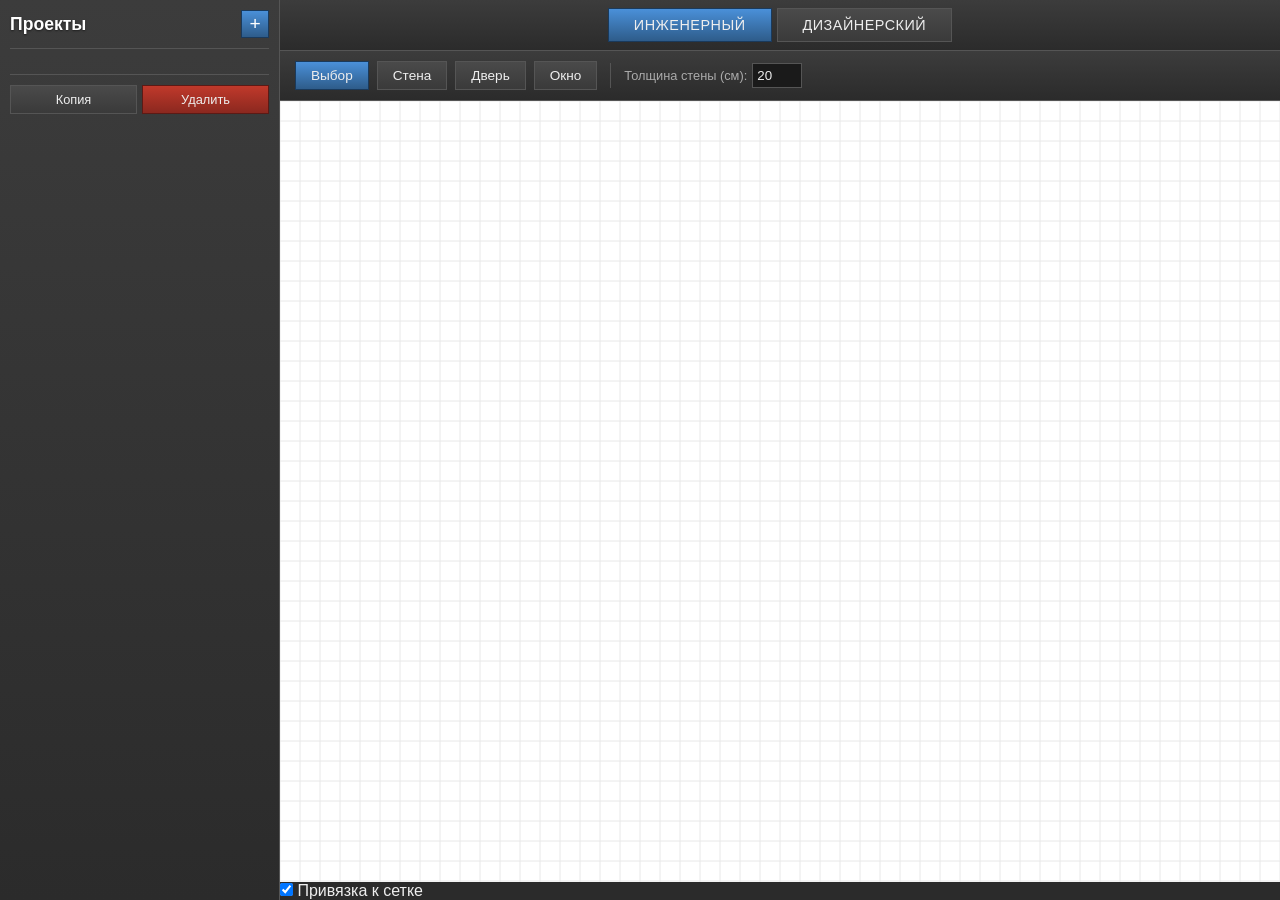
<file: index.html>
<!DOCTYPE html>
<html lang="ru">
<head>
    <meta charset="UTF-8">
    <meta name="viewport" content="width=device-width, initial-scale=1.0">
    <title>Планировщик Квартир</title>
    <link rel="stylesheet" href="styles.css">
</head>
<body>
    <div id="app">
        <!-- Левая панель проектов -->
        <aside id="sidebar">
            <div class="panel-header">
                <h2>Проекты</h2>
                <button id="newProjectBtn" title="Новый проект">+</button>
            </div>
            <ul id="projectsList"></ul>
            <div class="project-actions">
                <button id="duplicateProjectBtn">Копия</button>
                <button id="deleteProjectBtn" class="danger">Удалить</button>
            </div>
            <div id="selectedProjectInfo" class="hidden">
                <div id="currentProjectName"></div>
            </div>
        </aside>

        <!-- Основная область -->
        <main id="workspace">
            <!-- Верхняя панель режимов -->
            <header id="mode-panel">
                <div class="mode-group">
                    <button class="mode-btn active" data-mode="engineering">Инженерный</button>
                    <button class="mode-btn" data-mode="designer">Дизайнерский</button>
                </div>
            </header>

            <!-- Панель инструментов -->
            <div id="toolbar-container">
                <div id="toolbar-engineering" class="toolbar-section">
                    <button class="tool-btn active" id="selectTool" data-tool="select" title="Выбор">Выбор</button>
                    <button class="tool-btn" id="wallTool" data-tool="wall" title="Стена">Стена</button>
                    <button class="tool-btn" id="doorTool" data-tool="door" title="Дверь">Дверь</button>
                    <button class="tool-btn" id="windowTool" data-tool="window" title="Окно">Окно</button>
                    <div class="tool-separator"></div>
                    <label class="tool-label">Толщина стены (см):
                        <input type="number" id="wallThickness" value="20" min="5" max="50">
                    </label>
                    <div id="toolInfo" class="tool-info"></div>
                </div>

                <div id="toolbar-designer" class="toolbar-section hidden">
                    <button class="tool-btn active" id="selectToolDesigner" data-tool="select" title="Выбор">Выбор</button>
                    <div class="tool-separator"></div>
                    <span class="tool-label">Мебель:</span>
                    <button class="tool-btn" data-furniture-category="sofas">Диваны</button>
                    <button class="tool-btn" data-furniture-category="tables">Столы</button>
                    <button class="tool-btn" data-furniture-category="beds">Кровати</button>
                    <button class="tool-btn" data-furniture-category="chairs">Стулья</button>
                    <button class="tool-btn" data-furniture-category="lamps">Лампы</button>
                    <button class="tool-btn" data-furniture-category="storage">Шкафы</button>
                    <button class="tool-btn" data-furniture-category="kitchen">Кухня</button>
                    <button class="tool-btn" data-furniture-category="bathroom">Ванная</button>
                </div>
            </div>

            <!-- Холст -->
            <div id="canvas-container">
                <canvas id="planCanvas"></canvas>
            </div>

            <!-- Контекстная панель свойств -->
            <aside id="propertiesPanel" class="hidden">
                <h3>Свойства</h3>
                <div id="propertiesContent"></div>
                <button id="btn-delete-obj" class="danger">Удалить объект</button>
            </aside>

            <!-- Модальное окно -->
            <div id="modalOverlay" class="modal-overlay hidden">
                <div class="modal-window">
                    <h3 id="modalTitle">Новый проект</h3>
                    <input type="text" id="modalInput" placeholder="Название проекта">
                    <div class="modal-buttons">
                        <button id="modalCancelBtn">Отмена</button>
                        <button id="modalConfirmBtn">OK</button>
                    </div>
                </div>
            </div>

            <!-- Панель ввода имени комнаты -->
            <div id="roomNameInput" class="hidden">
                <input type="text" id="roomNameField" placeholder="Имя комнаты">
            </div>

            <!-- Панель библиотеки мебели (для дизайнерского режима) -->
            <aside id="library-panel" class="hidden">
                <h3>Библиотека</h3>
                <div id="library-content">
                    <!-- Затышки для будущих изображений -->
                    <div class="furniture-category" data-category="sofas">
                        <h4>Диваны</h4>
                        <div class="furniture-grid">
                            <div class="furniture-item" data-type="sofa-single"><div class="img-placeholder">IMG</div><span>Одноместный</span></div>
                            <div class="furniture-item" data-type="sofa-double"><div class="img-placeholder">IMG</div><span>Двухместный</span></div>
                            <div class="furniture-item" data-type="sofa-corner"><div class="img-placeholder">IMG</div><span>Угловой</span></div>
                            <div class="furniture-item" data-type="sofa-modular"><div class="img-placeholder">IMG</div><span>Модульный</span></div>
                        </div>
                    </div>
                    <div class="furniture-category hidden" data-category="tables">
                        <h4>Столы</h4>
                        <div class="furniture-grid">
                            <div class="furniture-item" data-type="table-dining"><div class="img-placeholder">IMG</div><span>Обеденный</span></div>
                            <div class="furniture-item" data-type="table-coffee"><div class="img-placeholder">IMG</div><span>Журнальный</span></div>
                            <div class="furniture-item" data-type="table-desk"><div class="img-placeholder">IMG</div><span>Рабочий</span></div>
                            <div class="furniture-item" data-type="table-console"><div class="img-placeholder">IMG</div><span>Консоль</span></div>
                        </div>
                    </div>
                    <div class="furniture-category hidden" data-category="beds">
                        <h4>Кровати</h4>
                        <div class="furniture-grid">
                            <div class="furniture-item" data-type="bed-single"><div class="img-placeholder">IMG</div><span>Односпальная</span></div>
                            <div class="furniture-item" data-type="bed-double"><div class="img-placeholder">IMG</div><span>Двуспальная</span></div>
                            <div class="furniture-item" data-type="bed-bunk"><div class="img-placeholder">IMG</div><span>Двухъярусная</span></div>
                            <div class="furniture-item" data-type="bed-sofa"><div class="img-placeholder">IMG</div><span>Диван-кровать</span></div>
                        </div>
                    </div>
                    <div class="furniture-category hidden" data-category="chairs">
                        <h4>Стулья</h4>
                        <div class="furniture-grid">
                            <div class="furniture-item" data-type="chair-dining"><div class="img-placeholder">IMG</div><span>Обеденный</span></div>
                            <div class="furniture-item" data-type="chair-office"><div class="img-placeholder">IMG</div><span>Офисный</span></div>
                            <div class="furniture-item" data-type="chair-bar"><div class="img-placeholder">IMG</div><span>Барный</span></div>
                            <div class="furniture-item" data-type="chair-armchair"><div class="img-placeholder">IMG</div><span>Кресло</span></div>
                        </div>
                    </div>
                    <div class="furniture-category hidden" data-category="lamps">
                        <h4>Лампы</h4>
                        <div class="furniture-grid">
                            <div class="furniture-item" data-type="lamp-floor"><div class="img-placeholder">IMG</div><span>Торшер</span></div>
                            <div class="furniture-item" data-type="lamp-table"><div class="img-placeholder">IMG</div><span>Настольная</span></div>
                            <div class="furniture-item" data-type="lamp-ceiling"><div class="img-placeholder">IMG</div><span>Потолочная</span></div>
                            <div class="furniture-item" data-type="lamp-wall"><div class="img-placeholder">IMG</div><span>Настенная</span></div>
                        </div>
                    </div>
                    <div class="furniture-category hidden" data-category="storage">
                        <h4>Шкафы</h4>
                        <div class="furniture-grid">
                            <div class="furniture-item" data-type="wardrobe-2door"><div class="img-placeholder">IMG</div><span>2-дверный</span></div>
                            <div class="furniture-item" data-type="wardrobe-3door"><div class="img-placeholder">IMG</div><span>3-дверный</span></div>
                            <div class="furniture-item" data-type="wardrobe-sliding"><div class="img-placeholder">IMG</div><span>Шкаф-купе</span></div>
                            <div class="furniture-item" data-type="bookshelf"><div class="img-placeholder">IMG</div><span>Стеллаж</span></div>
                        </div>
                    </div>
                    <div class="furniture-category hidden" data-category="kitchen">
                        <h4>Кухня</h4>
                        <div class="furniture-grid">
                            <div class="furniture-item" data-type="fridge"><div class="img-placeholder">IMG</div><span>Холодильник</span></div>
                            <div class="furniture-item" data-type="stove"><div class="img-placeholder">IMG</div><span>Плита</span></div>
                            <div class="furniture-item" data-type="sink"><div class="img-placeholder">IMG</div><span>Раковина</span></div>
                            <div class="furniture-item" data-type="cabinet"><div class="img-placeholder">IMG</div><span>Шкафчик</span></div>
                        </div>
                    </div>
                    <div class="furniture-category hidden" data-category="bathroom">
                        <h4>Ванная</h4>
                        <div class="furniture-grid">
                            <div class="furniture-item" data-type="bath"><div class="img-placeholder">IMG</div><span>Ванна</span></div>
                            <div class="furniture-item" data-type="toilet"><div class="img-placeholder">IMG</div><span>Унитаз</span></div>
                            <div class="furniture-item" data-type="shower"><div class="img-placeholder">IMG</div><span>Душ</span></div>
                            <div class="furniture-item" data-type="vanity"><div class="img-placeholder">IMG</div><span>Тумба</span></div>
                        </div>
                    </div>
                </div>
            </aside>
            
            <!-- Чекбокс привязки к сетке -->
            <div class="snap-control">
                <label>
                    <input type="checkbox" id="snapToGrid" checked> Привязка к сетке
                </label>
            </div>
        </main>
    </div>
    <script src="app.js"></script>
</body>
</html>
</file>
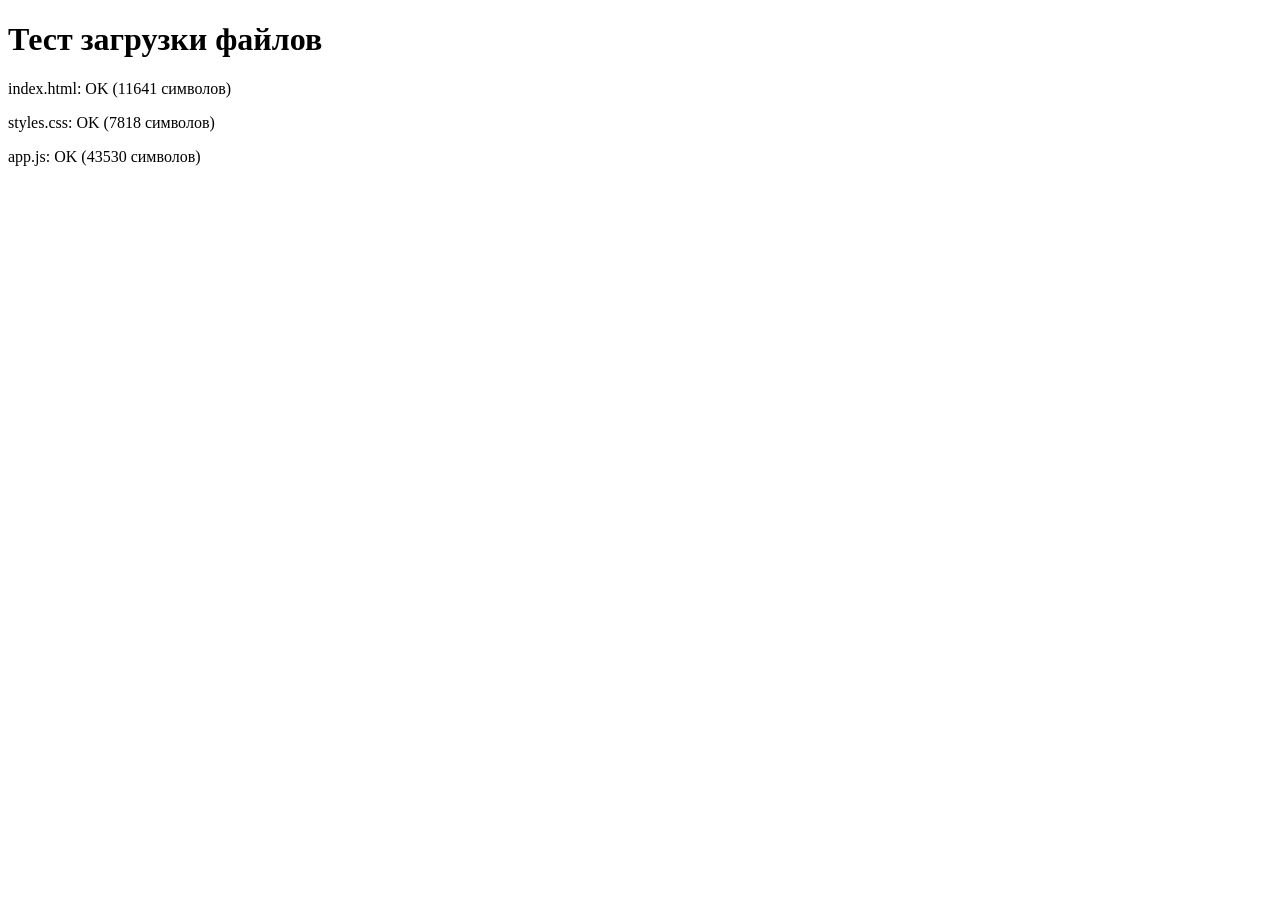
<file: test.html>
<!DOCTYPE html>
<html>
<head>
    <title>Test Load</title>
</head>
<body>
    <h1>Тест загрузки файлов</h1>
    <div id="status"></div>
    <script>
        async function test() {
            const files = ['index.html', 'styles.css', 'app.js'];
            let results = '';
            for (const file of files) {
                try {
                    const response = await fetch(file);
                    const text = await response.text();
                    results += `<p>${file}: OK (${text.length} символов)</p>`;
                } catch (e) {
                    results += `<p>${file}: ОШИБКА - ${e.message}</p>`;
                }
            }
            document.getElementById('status').innerHTML = results;
        }
        test();
    </script>
</body>
</html>
</file>
<file: styles.css>
* {
    margin: 0;
    padding: 0;
    box-sizing: border-box;
}

body {
    font-family: 'Segoe UI', Tahoma, Geneva, Verdana, sans-serif;
    background: #2b2b2b;
    color: #eee;
    overflow: hidden;
}

#app {
    display: flex;
    height: 100vh;
    width: 100vw;
}

/* Sidebar */
#sidebar {
    width: 280px;
    background: linear-gradient(180deg, #3c3c3c 0%, #2b2b2b 100%);
    border-right: 1px solid #555;
    display: flex;
    flex-direction: column;
    padding: 10px;
    overflow-y: auto;
}

.panel-header {
    display: flex;
    justify-content: space-between;
    align-items: center;
    margin-bottom: 15px;
    padding-bottom: 10px;
    border-bottom: 1px solid #555;
}

.panel-header h2 {
    font-size: 1.1rem;
    color: #fff;
    text-shadow: 0 1px 2px rgba(0,0,0,0.5);
}

.panel-header button {
    background: linear-gradient(180deg, #4a90d9 0%, #2e5c8a 100%);
    color: white;
    border: 1px solid #1a3a5c;
    width: 28px;
    height: 28px;
    border-radius: 0;
    cursor: pointer;
    font-size: 1.2rem;
    line-height: 1;
}

.panel-header button:hover {
    background: linear-gradient(180deg, #5a9fe9 0%, #3e6c9a 100%);
}

#project-list {
    list-style: none;
    flex: 1;
    overflow-y: auto;
}

#project-list li {
    padding: 8px 12px;
    margin-bottom: 3px;
    background: linear-gradient(180deg, #4a4a4a 0%, #3a3a3a 100%);
    border: 1px solid #555;
    cursor: pointer;
    transition: background 0.15s;
}

#project-list li:hover {
    background: linear-gradient(180deg, #5a5a5a 0%, #4a4a4a 100%);
    border-color: #666;
}

#project-list li.active {
    background: linear-gradient(180deg, #4a90d9 0%, #2e5c8a 100%);
    border-color: #1a3a5c;
}

.project-actions {
    display: flex;
    flex-wrap: wrap;
    gap: 5px;
    margin-top: 10px;
    padding-top: 10px;
    border-top: 1px solid #555;
}

.project-actions button {
    flex: 1;
    min-width: calc(50% - 3px);
    padding: 6px 10px;
    background: linear-gradient(180deg, #4a4a4a 0%, #3a3a3a 100%);
    color: #eee;
    border: 1px solid #555;
    border-radius: 0;
    cursor: pointer;
    font-size: 0.8rem;
}

.project-actions button:hover {
    background: linear-gradient(180deg, #5a5a5a 0%, #4a4a4a 100%);
    border-color: #666;
}

.danger {
    background: linear-gradient(180deg, #c0392b 0%, #8b281f 100%) !important;
    border-color: #5c1a15 !important;
}

.danger:hover {
    background: linear-gradient(180deg, #e74c3c 0%, #a33 100%) !important;
}

/* Main Workspace */
#workspace {
    flex: 1;
    display: flex;
    flex-direction: column;
    overflow: hidden;
}

/* Mode Panel */
#mode-panel {
    display: flex;
    justify-content: center;
    padding: 8px 15px;
    background: linear-gradient(180deg, #3c3c3c 0%, #2b2b2b 100%);
    border-bottom: 1px solid #555;
}

.mode-group {
    display: flex;
    gap: 5px;
}

.mode-btn {
    padding: 8px 25px;
    background: linear-gradient(180deg, #4a4a4a 0%, #3a3a3a 100%);
    color: #eee;
    border: 1px solid #555;
    border-radius: 0;
    cursor: pointer;
    font-size: 0.9rem;
    text-transform: uppercase;
    letter-spacing: 0.5px;
}

.mode-btn:hover {
    background: linear-gradient(180deg, #5a5a5a 0%, #4a4a4a 100%);
    border-color: #666;
}

.mode-btn.active {
    background: linear-gradient(180deg, #4a90d9 0%, #2e5c8a 100%);
    border-color: #1a3a5c;
}

/* Toolbar Container */
#toolbar-container {
    padding: 10px 15px;
    background: linear-gradient(180deg, #3c3c3c 0%, #2b2b2b 100%);
    border-bottom: 1px solid #555;
}

.toolbar-section {
    display: flex;
    align-items: center;
    gap: 8px;
    flex-wrap: wrap;
}

.toolbar-section.hidden {
    display: none;
}

.tool-btn {
    padding: 6px 15px;
    background: linear-gradient(180deg, #4a4a4a 0%, #3a3a3a 100%);
    color: #eee;
    border: 1px solid #555;
    border-radius: 0;
    cursor: pointer;
    font-size: 0.85rem;
}

.tool-btn:hover {
    background: linear-gradient(180deg, #5a5a5a 0%, #4a4a4a 100%);
    border-color: #666;
}

.tool-btn.active {
    background: linear-gradient(180deg, #4a90d9 0%, #2e5c8a 100%);
    border-color: #1a3a5c;
}

.tool-separator {
    width: 1px;
    height: 25px;
    background: #555;
    margin: 0 5px;
}

.tool-label {
    font-size: 0.8rem;
    color: #aaa;
    display: flex;
    align-items: center;
    gap: 5px;
}

.tool-label input[type="number"] {
    width: 50px;
    padding: 4px;
    background: #1a1a1a;
    border: 1px solid #555;
    color: #eee;
    border-radius: 0;
}

/* Canvas Container */
#canvas-container {
    flex: 1;
    position: relative;
    overflow: hidden;
    background: #1a1a1a;
}

#plan-canvas {
    position: absolute;
    top: 0;
    left: 0;
    cursor: crosshair;
}

/* Properties Panel */
#properties-panel {
    position: absolute;
    top: 120px;
    right: 20px;
    width: 250px;
    background: linear-gradient(180deg, #3c3c3c 0%, #2b2b2b 100%);
    border: 1px solid #555;
    padding: 12px;
}

#properties-panel.hidden {
    display: none;
}

#properties-panel h3 {
    color: #fff;
    margin-bottom: 10px;
    font-size: 0.95rem;
    padding-bottom: 8px;
    border-bottom: 1px solid #555;
}

#prop-content {
    font-size: 0.85rem;
}

#prop-content label {
    display: block;
    margin-bottom: 8px;
}

#prop-content input, #prop-content select {
    width: 100%;
    padding: 5px;
    background: #1a1a1a;
    border: 1px solid #555;
    color: #eee;
    border-radius: 0;
    margin-top: 3px;
}

#btn-delete-obj {
    width: 100%;
    margin-top: 10px;
    padding: 8px;
    background: linear-gradient(180deg, #c0392b 0%, #8b281f 100%);
    color: white;
    border: 1px solid #5c1a15;
    border-radius: 0;
    cursor: pointer;
}

#btn-delete-obj:hover {
    background: linear-gradient(180deg, #e74c3c 0%, #a33 100%);
}

/* Library Panel */
#library-panel {
    position: absolute;
    top: 120px;
    right: 20px;
    width: 320px;
    max-height: calc(100vh - 140px);
    overflow-y: auto;
    background: linear-gradient(180deg, #3c3c3c 0%, #2b2b2b 100%);
    border: 1px solid #555;
    padding: 12px;
}

#library-panel.hidden {
    display: none;
}

#library-panel h3 {
    color: #fff;
    margin-bottom: 15px;
    font-size: 0.95rem;
    padding-bottom: 8px;
    border-bottom: 1px solid #555;
}

.furniture-category {
    margin-bottom: 15px;
}

.furniture-category.hidden {
    display: none;
}

.furniture-category h4 {
    font-size: 0.85rem;
    color: #aaa;
    margin-bottom: 8px;
    padding-left: 5px;
    border-left: 2px solid #4a90d9;
}

.furniture-grid {
    display: grid;
    grid-template-columns: repeat(4, 1fr);
    gap: 8px;
}

.furniture-item {
    display: flex;
    flex-direction: column;
    align-items: center;
    padding: 8px 4px;
    background: linear-gradient(180deg, #4a4a4a 0%, #3a3a3a 100%);
    border: 1px solid #555;
    cursor: pointer;
    transition: background 0.15s;
}

.furniture-item:hover {
    background: linear-gradient(180deg, #5a5a5a 0%, #4a4a4a 100%);
    border-color: #666;
}

.img-placeholder {
    width: 40px;
    height: 40px;
    background: linear-gradient(135deg, #555 0%, #333 100%);
    border: 1px solid #666;
    display: flex;
    align-items: center;
    justify-content: center;
    font-size: 0.6rem;
    color: #888;
    margin-bottom: 5px;
}

.furniture-item span {
    font-size: 0.65rem;
    color: #aaa;
    text-align: center;
}

/* Scrollbar */
::-webkit-scrollbar {
    width: 10px;
    height: 10px;
}

::-webkit-scrollbar-track {
    background: #2b2b2b;
    border: 1px solid #444;
}

::-webkit-scrollbar-thumb {
    background: linear-gradient(180deg, #555 0%, #444 100%);
    border: 1px solid #333;
}

::-webkit-scrollbar-thumb:hover {
    background: linear-gradient(180deg, #666 0%, #555 100%);
}

/* Hidden utility */
.hidden {
    display: none !important;
}
</file>
